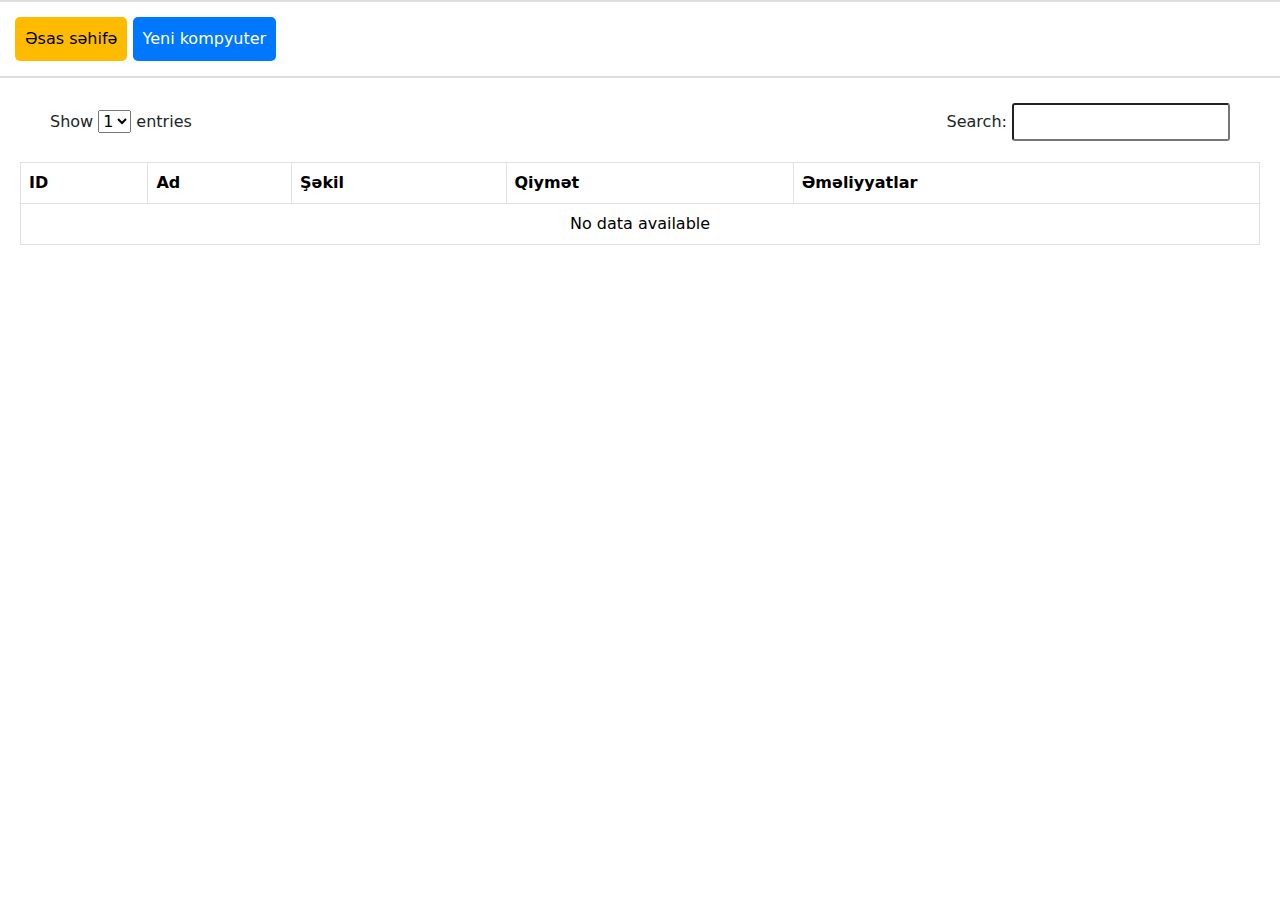
<file: Final Proj2/Computerlarim/index.html>
<!DOCTYPE html>
<html lang="en">
<head>
    <meta charset="UTF-8">
    <meta name="viewport" content="width=device-width, initial-scale=1.0">
    <link rel="stylesheet" href="style.css">
    <title>MyComps</title>
    <link href="https://cdn.jsdelivr.net/npm/bootstrap@5.3.1/dist/css/bootstrap.min.css" rel="stylesheet">
</head>
<body>
    <div class="navdiv">
        <a href="../Home Page/index.html"><button class="mainpage size">Əsas səhifə</button></a>
        <button class="newcomp size" data-bs-toggle ="modal" data-bs-target="#addmodal">Yeni kompyuter</button>
    </div>
    <div class="modal fade" id="addmodal" tabindex="-1" role="dialog" aria-labelledby="exampleModalLongTitle" aria-hidden="true">
      <div class="modal-dialog modal-xl" role="document">
        <div class="modal-content bg-light">
          <div class="modal-header">
            <h5 class="modal-title">Yeni</h5>
            <button type="button" class="close bg-danger text-light" data-bs-dismiss="modal" aria-label="Close">
              <span aria-hidden="true">&times;</span>
            </button>
          </div>
          <div class="modal-body container">
            <div class="row params">
              <div class="col-6">
                <label class="mt-1">Kateqoriya:</label>
                <select class="form-control is-valid">
                  <option value="Acer">Acer</option>
                  <option value="Asus">Asus</option>
                  <option value="Dell">Dell</option>
                  <option value="HP">HP</option>
                  <option value="Lenovo">Lenovo</option>
                </select>
              </div>
              <div class="col-6">
                <label class="mt-1">Emeli Yaddash (GB):</label>
                <input type="text" class="form-control is-invalid categoryinput">
                <label class="text-danger">Bosh qoymayin</label>
              </div>
              <div class="col-6">
                <label class="mt-1">Ad:</label>
                <input type="text" class="form-control is-invalid categoryinput">
                <label class="text-danger">Bosh qoymayin</label>
              </div>
              <div class="col-6">
                <label class="mt-1">Merkezi Prosessor:</label>
                <input type="text" class="form-control is-invalid categoryinput">
                <label class="text-danger">Bosh qoymayin</label>
              </div>
              <div class="col-6">
                <label class="mt-1">Qiymet:</label>
                <input type="number" class="form-control is-invalid categoryinput">
                <label class="text-danger">Bosh qoymayin</label>
              </div>
              <div class="col-6">
                <label class="mt-1">Daimi Yaddash (GB):</label>
                <input type="text" class="form-control is-invalid categoryinput">
                <label class="text-danger">Bosh qoymayin</label>
              </div>
              <div class="col-6">
                <label class="mt-1">Tesvir:</label>
                <input type="text" class="form-control is-invalid categoryinput">
                <label class="text-danger">Bosh qoymayin</label>
              </div>
              <div class="col-6">
                <label class="mt-1">Kateqoriya:</label>
                <select class="form-control is-valid">
                  <option value="HDD">HDD</option>
                  <option value="SDD">SDD</option>
                  <label class="text-warning">Bosh qoymayin</label>
                </select>
              </div>
              <div class="col-6">
                <label class="mt-1">Yeni:</label>
                <select class="form-control is-valid">
                  <option value="Yes">Beli</option>
                  <option value="No">Xeyr</option>
                </select>
              </div>
              <div class="col-6">
                <label class="mt-1">Emelittat sistemi:</label>
                <input type="text" class="form-control is-invalid categoryinput">
                <label class="text-danger">Bosh qoymayin</label>
              </div>
              <div class="col-6">
                <label class="mt-1">Shekil:</label>
                <input type="url" class="form-control is-invalid categoryinput photourl">
                <label class="text-danger">Bosh qoymayin</label>
              </div>
              <div class="col-6">
                <label class="mt-1">Video kart (GB):</label>
                <input type="text" class="form-control is-invalid categoryinput">
                <label class="text-danger">Bosh qoymayin</label>
              </div>
            </div>
            <img class="compimg mt-4 w-25" alt="Laptop Image">
          </div>
          <div class="modal-footer">
            <button type="button" class="btn btn-primary datasave" data-bs-dismiss="modal">Yadda Saxla</button>
            <button type="button" class="btn btn-warning dataclean">Məlumatı sıfırla</button>
          </div>
        </div>
      </div>
    </div>

    <div class="maindiv">
        <div class="bodydiv">
            <p>
                Show
                <select>
                    <option>1</option>
                    <option>2</option>
                    <option>3</option>
                    <option>4</option>
                    <option>5</option>
                </select>
                entries
            </p>
            <div class="search">
                <p>
                    Search:
                    <input class="search_input" type="text" >
                </p>
            </div>
        </div>

        <table class="comptable table table-bordered p-1">
            <thead>
              <tr>
                <th>ID</th>
                <th>Ad</th>
                <th>Şəkil</th>
                <th>Qiymət</th>
                <th>Əməliyyatlar</th>
              </tr>
            </thead>
            <tbody>
            </tbody>
        </table>
    </div>
    <script src="https://cdn.jsdelivr.net/npm/bootstrap@5.3.1/dist/js/bootstrap.bundle.min.js"></script>
    <script src="script.js"></script>
</body>
</html>
</file>
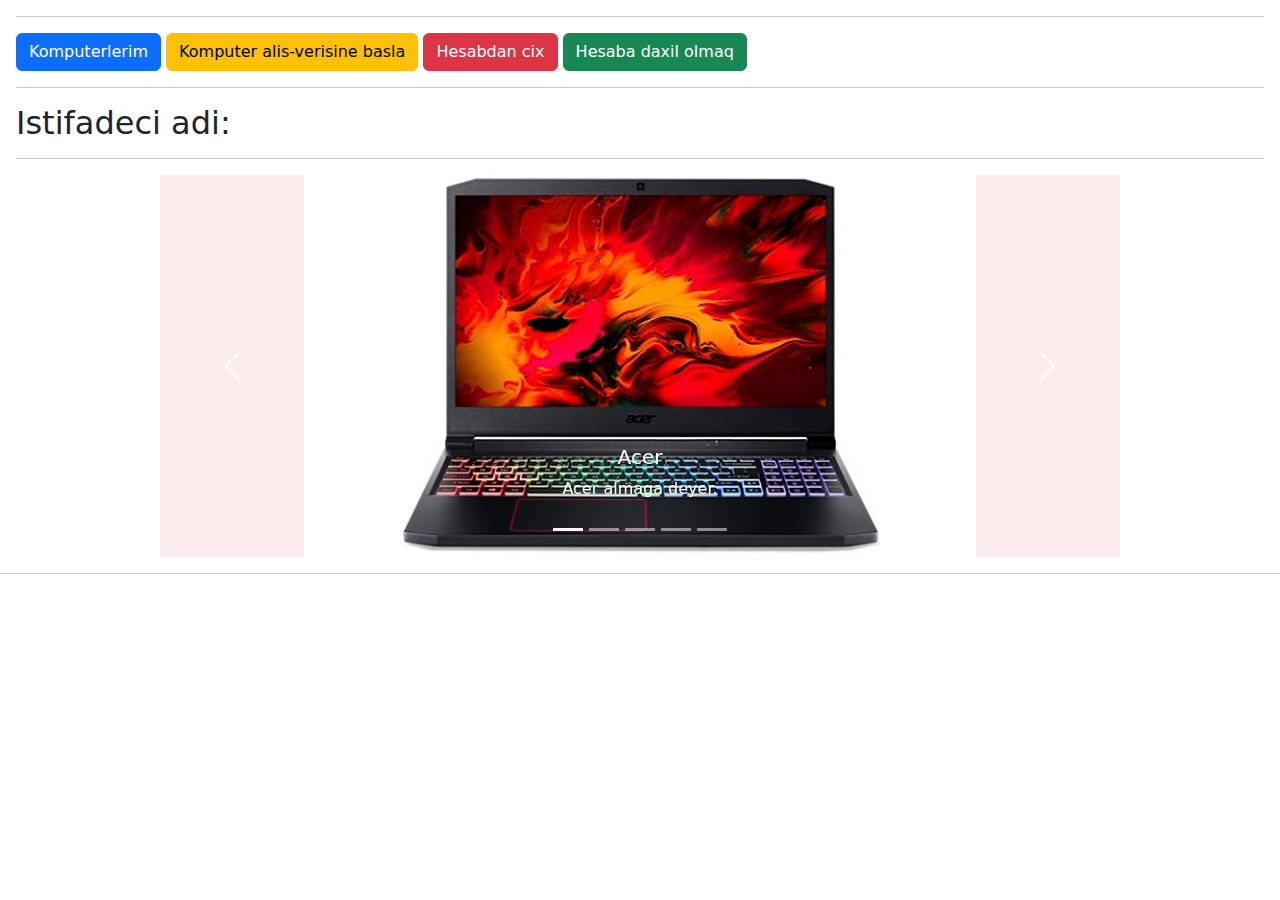
<file: Final Proj2/Home Page/index.html>
<!DOCTYPE html>
<html lang="en" dir="ltr">
<head>

    <link href="https://cdn.jsdelivr.net/npm/bootstrap@5.3.1/dist/css/bootstrap.min.css" rel="stylesheet">
    <link rel="stylesheet" href="style.css">
    <title>Computer Shop </title>
    <meta charset="utf-8">
</head>
<body>
    <div class="upper_side mx-3">
      <hr>
      <a href="../Computerlarim/index.html">  <button class="btn btn-primary computers">Komputerlerim</button></a>
    <a href="../Computer alis verisi/index.html"><button class="btn btn-warning btn_shopping">Komputer alis-verisine basla</button></a>
      <button class="btn btn-danger exit">Hesabdan cix</button>
      <a href="../Registration Page/index.html"><button class="btn btn-success btn_signin">Hesaba daxil olmaq</button></a>
      <hr>
      <h2 class="username">Istifadeci adi:</h2>
      <hr>
    </div>


    <div id="carouselExampleCaptions" class="carousel slide w-75 mx-auto" data-bs-ride="carousel">
      <div class="carousel-indicators">
        <button type="button" data-bs-target="#carouselExampleCaptions" data-bs-slide-to="0" class="active" aria-current="true" aria-label="Slide 1"></button>
        <button type="button" data-bs-target="#carouselExampleCaptions" data-bs-slide-to="1" aria-label="Slide 2"></button>
        <button type="button" data-bs-target="#carouselExampleCaptions" data-bs-slide-to="2" aria-label="Slide 3"></button>
        <button type="button" data-bs-target="#carouselExampleCaptions" data-bs-slide-to="3" aria-label="Slide 4"></button>
        <button type="button" data-bs-target="#carouselExampleCaptions" data-bs-slide-to="4" aria-label="Slide 5"></button>

      </div>
      <div class="carousel-inner">
        <div class="carousel-item active">
          <img src="acer.jpg" class="d-block w-50 mx-auto" alt="Acer">
          <div class="carousel-caption d-none d-md-block">
            <h5>Acer</h5>
            <p>Acer almaga deyer.</p>
          </div>
        </div>

        <div class="carousel-item">
          <img src="asus.jpg" class="d-block w-50 mx-auto" alt="Asus">
          <div class="carousel-caption d-none d-md-block">
            <h5>Asus</h5>
            <p>Asus almaga deyer.</p>
          </div>
        </div>
        <div class="carousel-item">
          <img src="dell.jpg" class="d-block w-50 mx-auto" alt="Dell">
          <div class="carousel-caption d-none d-md-block">
            <h5>Dell</h5>
            <p>Dell almaga deyer.</p>
          </div>
        </div>
        <div class="carousel-item">
          <img src="hp.jpg" class="d-block w-50 mx-auto" alt="HP">
          <div class="carousel-caption d-none d-md-block">
            <h5>Hp</h5>
            <p>Hp almaga deyer.</p>
          </div>
        </div>
        <div class="carousel-item">
          <img src="lenovo.jpg" class="d-block w-50 mx-auto" alt="Lenovo">
          <div class="carousel-caption d-none d-md-block">
            <h5>Lenovo</h5>
            <p>Lenovo almaga deyer.</p>
          </div>
        </div>
      </div>
      <div class="carousel-controls">
        <button class="carousel-control-prev bg-danger-subtle btn1" type="button" data-bs-target="#carouselExampleCaptions" data-bs-slide="prev">
          <span class="carousel-control-prev-icon" aria-hidden="true"></span>
          <span class="visually-hidden">Previous</span>
        </button>
        <button class="carousel-control-next bg-danger-subtle btn2" type="button" data-bs-target="#carouselExampleCaptions" data-bs-slide="next">
          <span class="carousel-control-next-icon" aria-hidden="true"></span>
          <span class="visually-hidden">Next</span>
        </button>
      </div>
    </div>
    <hr>

    <script src="https://cdn.jsdelivr.net/npm/bootstrap@5.3.1/dist/js/bootstrap.bundle.min.js"></script>
    <script src="script.js" charset="utf-8"></script>
</body>
</html>
</file>
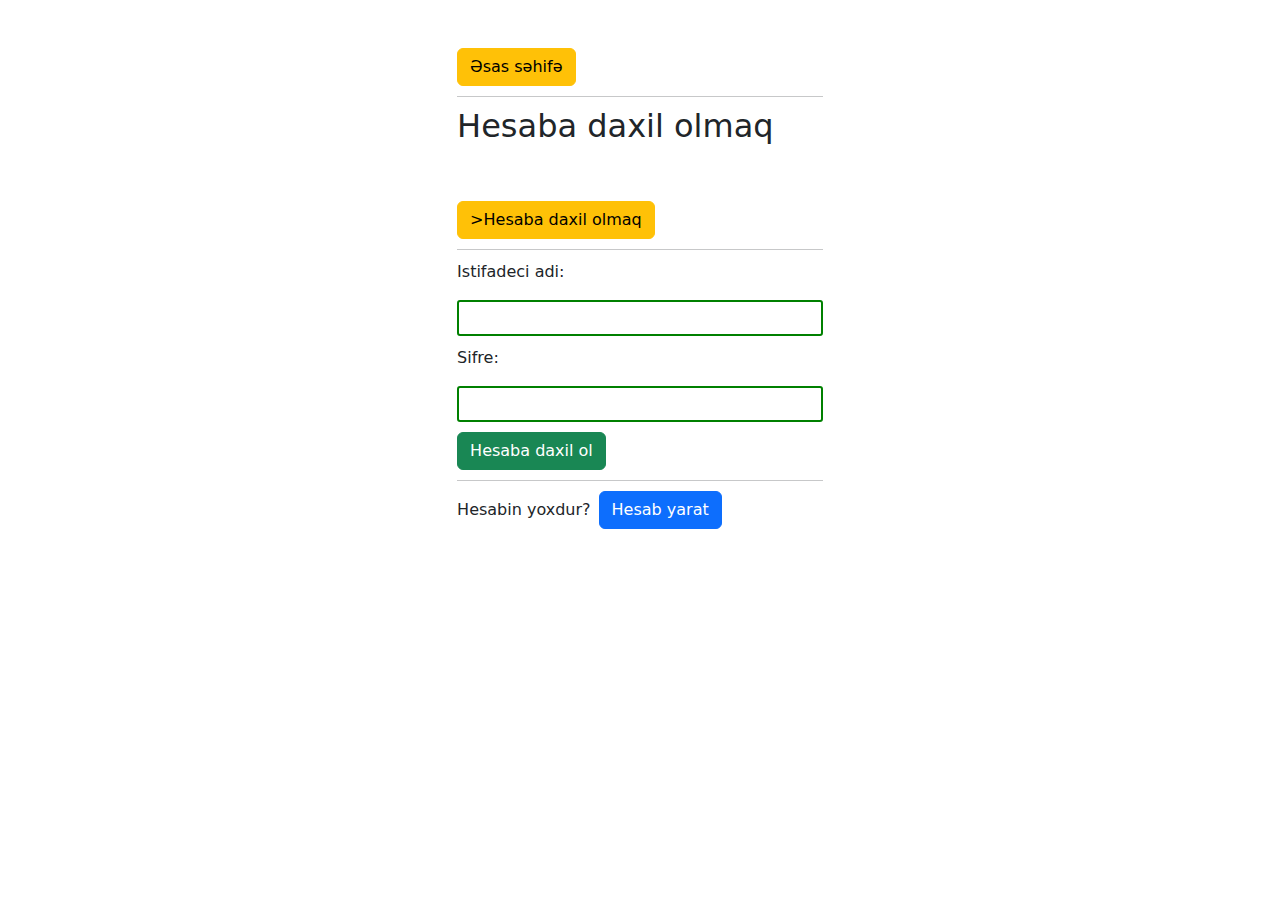
<file: Final Proj2/Registration Page/index.html>
<!DOCTYPE html>
<html lang="en" dir="ltr">
  <head>
    <meta charset="utf-8">
    <title>Registration Page</title>
    <link href="https://cdn.jsdelivr.net/npm/bootstrap@5.3.1/dist/css/bootstrap.min.css" rel="stylesheet">
    <link rel="stylesheet" href="style.css">
  </head>
  <body>
    <div class="login">
      <a href="../Home Page/index.html"><button class="btn btn-warning mt-5 btn_back">Əsas səhifə</button></a>
      <hr>
      <h2>Hesaba daxil olmaq</h2>
        <a href="../New Account/index.html"><button class="btn btn-warning mt-5 btn_back">>Hesaba daxil olmaq</button></a>
      <hr>
      <p>Istifadeci adi:</p>
      <input type="text" class="inp_group inp_login">
      <p>Sifre:</p>
      <input type="password" class="inp_group inp_pass">
      <button class="btn btn-success enter_btn">Hesaba daxil ol</button>
      <hr>
      <p>Hesabin yoxdur?<a href="../New Account/index.html"><button class="btn btn-primary ms-2">Hesab yarat</button></a></p>
    </div>
    <script src="https://cdn.jsdelivr.net/npm/bootstrap@5.3.1/dist/js/bootstrap.bundle.min.js"></script>
    <script src="script.js" charset="utf-8"></script>
  </body>
</html>
</file>
<file: Final Proj2/Computerlarim/style.css>
.navdiv{
    border-top: 2px solid gainsboro;
    border-bottom: 2px solid gainsboro;
    padding: 15px;
}

.maindiv{
    padding: 20px;
}

.mainpage{
    background-color: #FFBB00;
}

.imagewidth{
    width: 15%;
    display: block;
    text-align: center;
}

.mainpage:hover{
    background-color: #E6A400;
    cursor: pointer;
}

.newcomp{
    background-color: #0077FF;
    cursor: pointer;
    color: white;
}

.newcomp:hover{
    background-color: #0068e0;
}

.bodydiv{
    padding: 5px 30px;
    display: flex;
    justify-content: space-between;
    align-items: center;
}

.size{
    border-width: 0px;
    border-radius: 5px;
    padding: 10px 10px;
}

.search_input{
    border-radius: 3px;
    padding: 5px 7px;
}
</file>
<file: Final Proj2/Home Page/style.css>
*{
    padding: 0;
    margin: 0;
    box-sizing: border-box;
}
.Upper-Side{
    display: flex;
    align-items: center;
    justify-content: space-between;
    border-top: 2px solid #EEEEEE;
    border-bottom: 2px solid #EEEEEE;
    padding: 15px 20px;
    margin-top: 15px;
}
</file>
<file: Final Proj2/Registration Page/style.css>
body {
  display: flex;
  align-items: center;
  justify-content: center;
}

.inp_group {
  width: 100%;
  padding: 4px;
  border: 2px solid green;
  border-radius: 3px;
}

hr {
  width: 100%;
  margin: 10px auto;
}

.enter_btn{
  margin-top: 10px;
}
p{
  margin-top: 10px;
}
</file>
